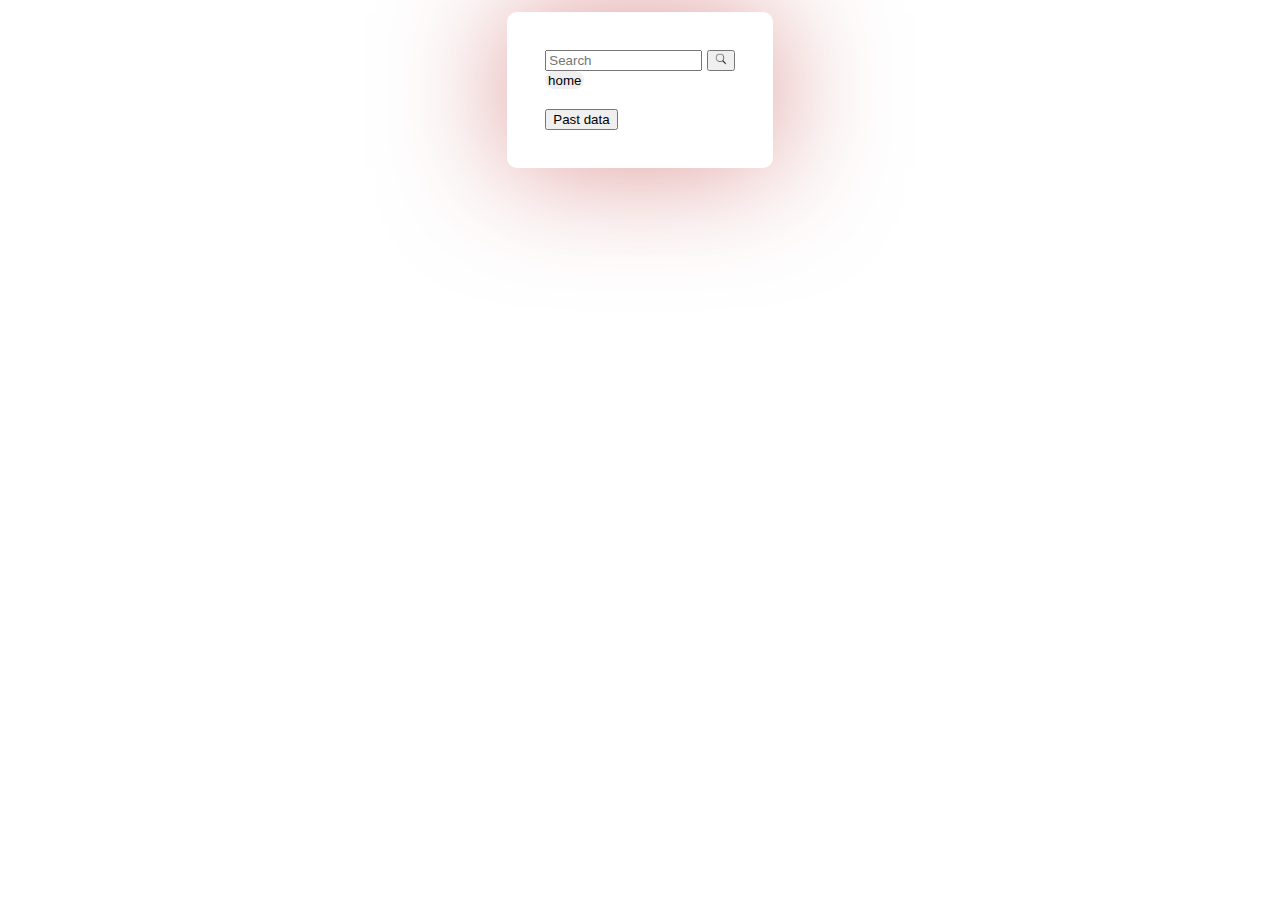
<file: index.html>
<!DOCTYPE html>
<html lang="en">
<head>
    <meta charset="UTF-8">
    <meta http-equiv="X-UA-Compatible" content="IE=edge">
    <meta name="viewport" content="width=device-width, initial-scale=1.0">
    <title>Weather app 1</title>
    <link rel="stylesheet" href="Srijan_Phombo_Limbu_2329588(weatherapp).css">
    <script src="script.js"></script>

</head>
<body>
  <div class="weathercity">
    <div class="search">
      <form>
      <input type="search" id="searchbar" placeholder="Search" >
      <button id="searchbtn"><img src="/Image/search.png" alt=""></button>
      <br>
      <button id="reload"><a href="http://localhost:3000/Srijan_Phombo_Limbu_2329588(weatherapp,PHP).php">home</a></button>
    </form>
    <!-- <img src="/Image/reload.png" alt=""> -->
  </div>     
        <h2 id="name"></h2>
        <div id="pic"></div>
        <h3 id="condition"></h4>
        <h3 id="tempe"></h4>
        <!-- <div class="minmax">
        <h4 id="temp-max"></h4>
        <h4 id="temp-min"></h4>
        </div> -->
        <h3 id="rainfall"></h3>
        <h3 id="pressure"></h3>
        <h3 id="humidity"></h3>
        <h3 id="wind-speed"></h3>
        <h3 id="time"></h3>
        <h3 id="date"></h3>
        <h3 id="days"></h3>
        <button id="searchbn"><a href="http://localhost:3000/Srijan_Phombo_Limbu_2329588(weatherapp,PHP).php">Past data </a></button>
        
</div>

</body>  
</html>
</file>
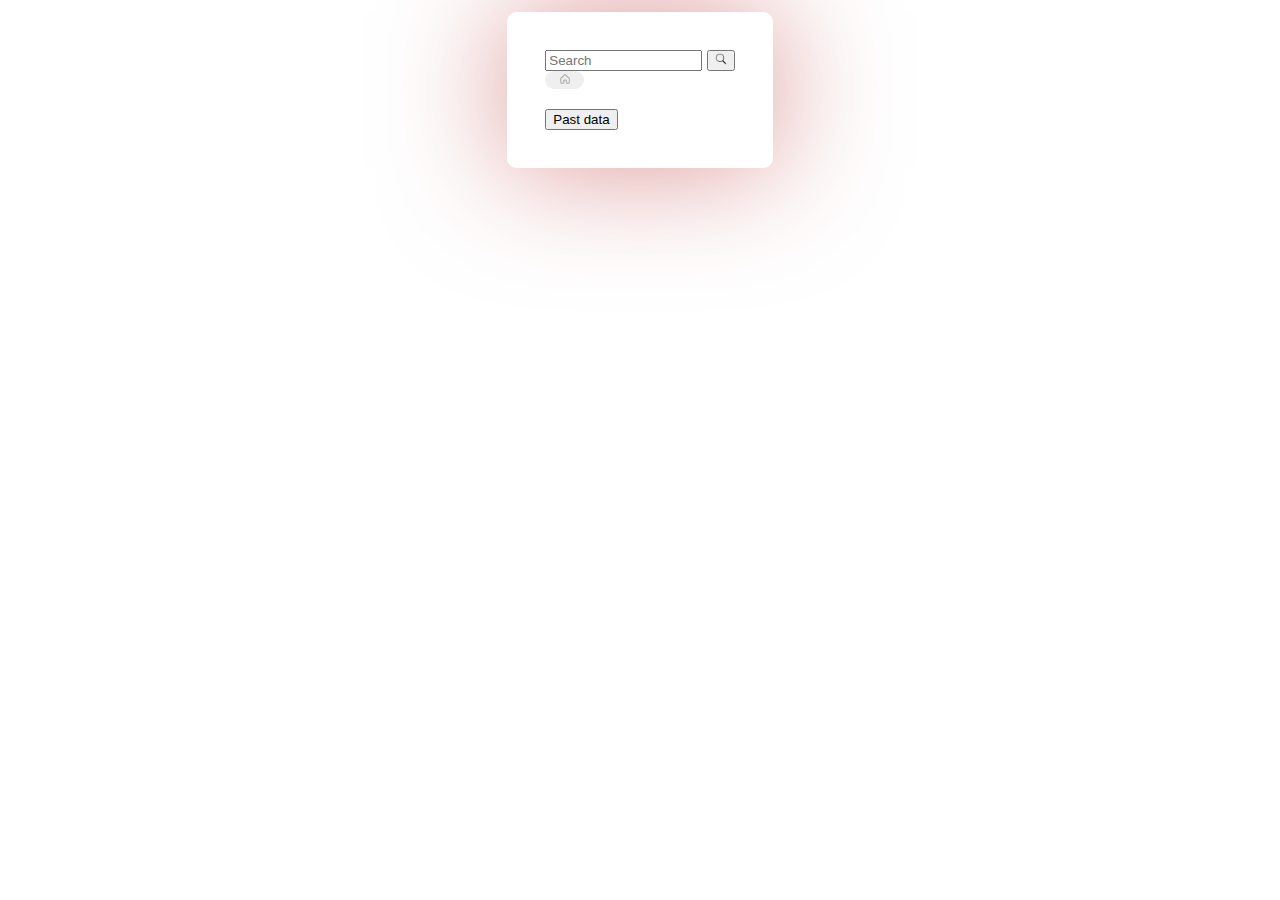
<file: html1.html>
<!DOCTYPE html>
<html lang="en">
<head>
    <meta charset="UTF-8">
    <meta http-equiv="X-UA-Compatible" content="IE=edge">
    <meta name="viewport" content="width=device-width, initial-scale=1.0">
    <title>Weather app 1</title>
    <link rel="stylesheet" href="Srijan_Phombo_Limbu_2329588(weatherapp).css">
    <script src="script.js"></script>

</head>
<body>
  <div class="weathercity">
    <div class="search">
      <form>
      <input type="search" id="searchbar" placeholder="Search" >
      <button id="searchbtn"><img src="/Image/search.png" alt=""></button>
      <br>
      <button id="reload" onclick="location.reload()"><img src="/Image/reload.png" alt=""></button>
    </form>
  </div>     
        <h2 id="name"></h2>
        <div id="pic"></div>
        <h3 id="condition"></h4>
        <h3 id="tempe"></h4>
        <!-- <div class="minmax">
        <h4 id="temp-max"></h4>
        <h4 id="temp-min"></h4>
        </div> -->
        <h3 id="rainfall"></h3>
        <h3 id="pressure"></h3>
        <h3 id="humidity"></h3>
        <h3 id="wind-speed"></h3>
        <h3 id="time"></h3>
        <h3 id="date"></h3>
        <h3 id="days"></h3>
        <button id="searchbn"><a href="http://localhost:3000/Srijan_Phombo_Limbu_2329588(weatherapp,PHP).php">Past data </a></button>
        
</div>

</body>  
</html>
</file>
<file: Srijan_Phombo_Limbu_2329588(weatherapp).css>
*{
    font-family: 'Gill Sans', 'Gill Sans MT', Calibri, 'Trebuchet MS', sans-serif;
}
body{
    justify-content: center;
    align-items: center;
    font-size: 100%;
    display: flex;
    margin-top: -4%;
    background-position: center center;
    background-repeat: no-repeat;
    background-attachment: fixed;
    background-size: cover;

  }
.weathercity{
    border: black;
    box-shadow: 0 0 120px rgba(188, 44, 44, 0.5);
    padding: 3%;
    margin-top: 5%;
    background-color: rgba(299, 299, 299, 0.4);
    border-top-left-radius: 10px;
    border-top-right-radius: 10px;
    border-bottom-left-radius: 10px;
    border-bottom-right-radius: 10px;
}


#wcondition{
    color: rgb(239, 41, 41);
    text-transform: capitalize;
}
.search{
    border-top-left-radius: 10px;
    border-top-right-radius: 10px;
    border-bottom-left-radius: 10px;
    border-bottom-right-radius: 10px;
}
.search img{
    height: 12px;
    width: 12px;
}
#reload{
    border-top-left-radius: 10px;
    border-top-right-radius: 10px;
    border-bottom-left-radius: 10px;
    border-bottom-right-radius: 10px;
    border: inherit 10px;
    border-style: none;
    height: 18px;
    width: 39px;
    padding: 2px 2px 2px 2px;
    color: rgb(29, 98, 67);
    font-family: 'Gill Sans', 'Gill Sans MT', Calibri, 'Trebuchet MS', sans-serif;

}
#reload:hover{
    background-color:#4b2b58;
    cursor: pointer;
}
#pic img{
    width: 80px;
    height: 80px;
}
.minmax{
    display: flex;
    gap: 9px;
}

#rainfallB{
    font-size: 90px;
}
#temppic{
    width: 44px;
    height: 44px;
    padding: 5px 5px 5px 5px;
}
button #reload{
    text-decoration:none;
}
a{
    text-decoration:none;
    color:black;
}
</file>
